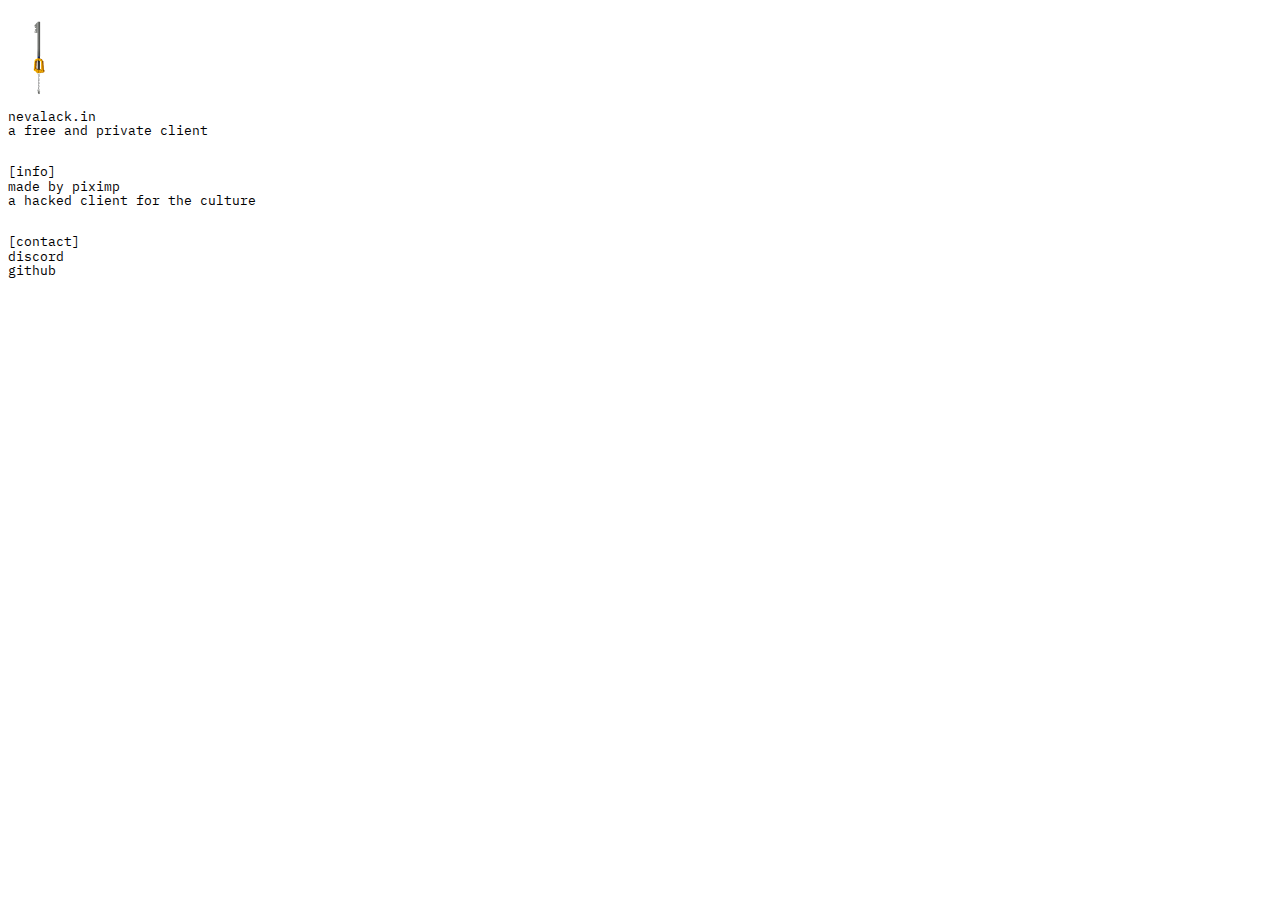
<file: index.html>
<!DOCTYPE html>
<html>
<head>
    <html lang="en">
    <meta charset="utf-8">
    <title>Kingdom Hearts Client</title>
    <link href="./base/css/style.css" rel="stylesheet" />
    <meta property="og:site_name" content="Kingdom Hearts">
    <meta property="og:url" content="https://nevalack.in/">
    <link rel="icon" href="./base/kingdomkey.webp">
    <meta property="og:title" content="Kingdom Hearts">
    <meta property="og:type" content="website">
    <meta property="og:description" content="Kingdom Hearts Client is a free and private Minecraft hacked client made for the culture">
    <meta name="keywords" content="Kingdom Hearts, Client, Hacked Client, Kingdom Hearts Client, Hypixel Client, Hypixel">
    <meta name="author" content="piximp">
</head>
<br>
<body>
    <div class="title">
        <img src="./base/kingdomhearts.gif">
        <p>nevalack.in</p>
        <p>a free and private client</p>
    </div>
    <br>
    <div class="info">
        <p>[info]</p>
        <p>made by piximp</p>
        <p>a hacked client for the culture</p>
    </div>
    <br>
    <div class="contact">
        <p>[contact]</p>
        <a href="https://discord.gg/ujF9Z4mMEU"><p>discord</p></a>
        <a href="https://github.com/piximp"><p>github</p></a>    
    </div>
</body>
<footer>

</footer>
</html>
</file>
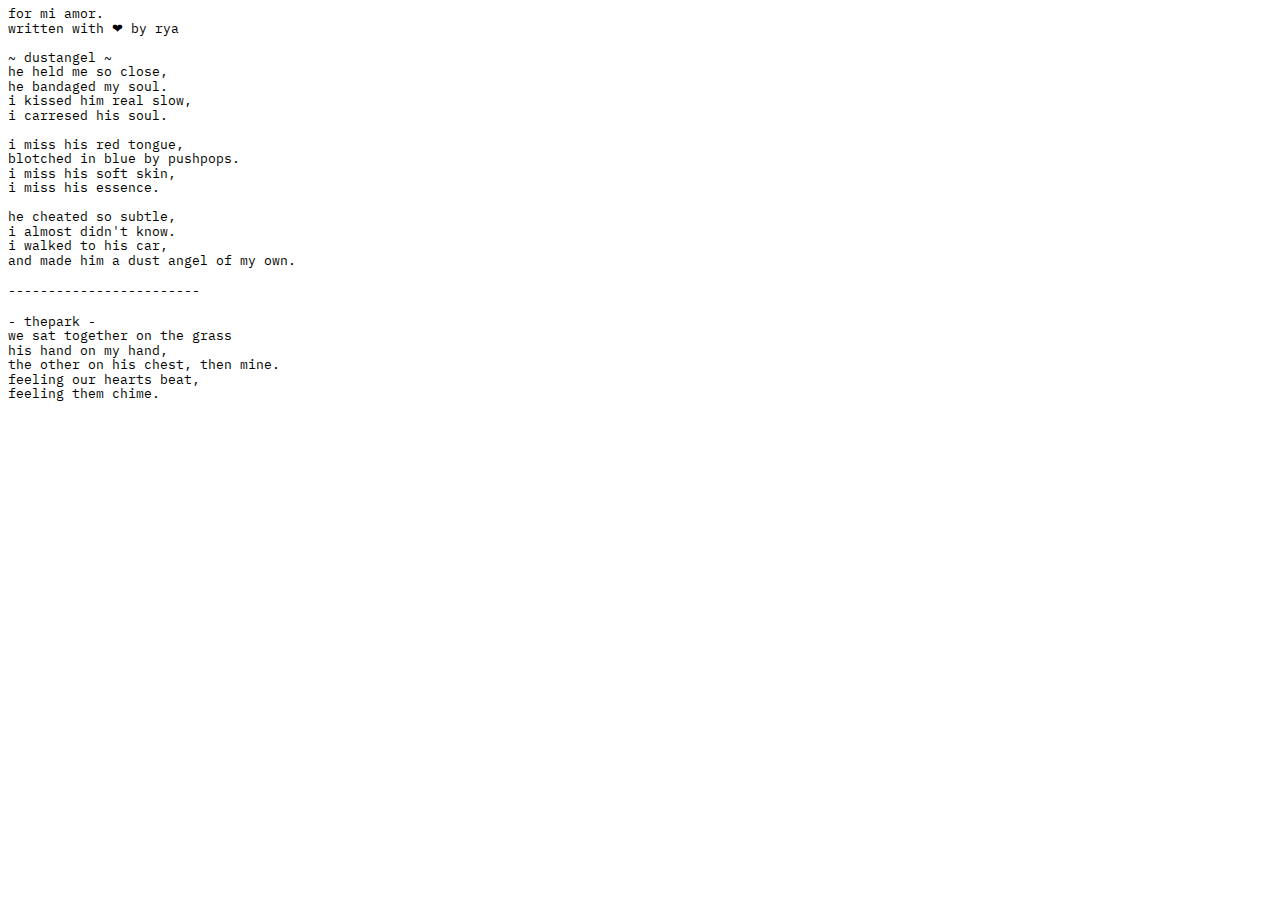
<file: base/poems.html>
<!DOCTYPE html>
<link href="./css/style.css" rel="stylesheet" />

<html>

<head>
    <title>poems</title>
</head>

<body>
    <p>for <a class="fizz2">mi amor.</a></p>
    <p>written with ❤ by <a class="trans1" href="https://github.com/piximp">r</a><a href="https://github.com/piximp">y</a><a class="trans3" href="https://github.com/piximp">a</a></p>
    <br>
    <p><a class="titan">~ dust</a><a class="love">angel ~</a></p>
    <p>he held me so close,</p>
    <p>he bandaged my soul.</p>
    <p>i kissed him real slow,</p>
    <p>i carresed his soul.</p>
    <br>
    <p>i miss his red tongue,</p>
    <p>blotched in blue by pushpops.</p>
    <p>i miss his soft skin,</p>
    <p>i miss his essence.</p>
    <br>
    <p>he cheated so subtle,</p>
    <p>i almost didn't know.</p>
    <p>i walked to his car,</p>
    <p>and made him a dust angel of my own.</p>
    <br>
    <br>
    <p>------------------------</p>
    <br>
    <br>
    <p><a class="titan">- the</a><a class="fizz">park -</a></p>
    <p>we sat together on the grass</p>
    <p>his hand on my hand,</p>
    <p>the other on his chest, then mine.</p>
    <p>feeling our hearts beat,</p>
    <p>feeling them chime.</p>
</body>

</html>
</file>
<file: base/css/style.css>
@font-face {
    font-family: 'IBM Plex Mono';
    src: url(./fonts/ibmplexmono.ttf) format('truetype');
}

html {
    background-color: white;
    color: black;
    font-family: 'IBM Plex Mono';
    font-size: medium;
    line-height: 1.5px;
}
p {
    font-size: small;
}

a {
    color: inherit;
    text-decoration: none
}

img {
    width: 60px;
}

div {
    margin-bottom: 25px;
}
</file>
